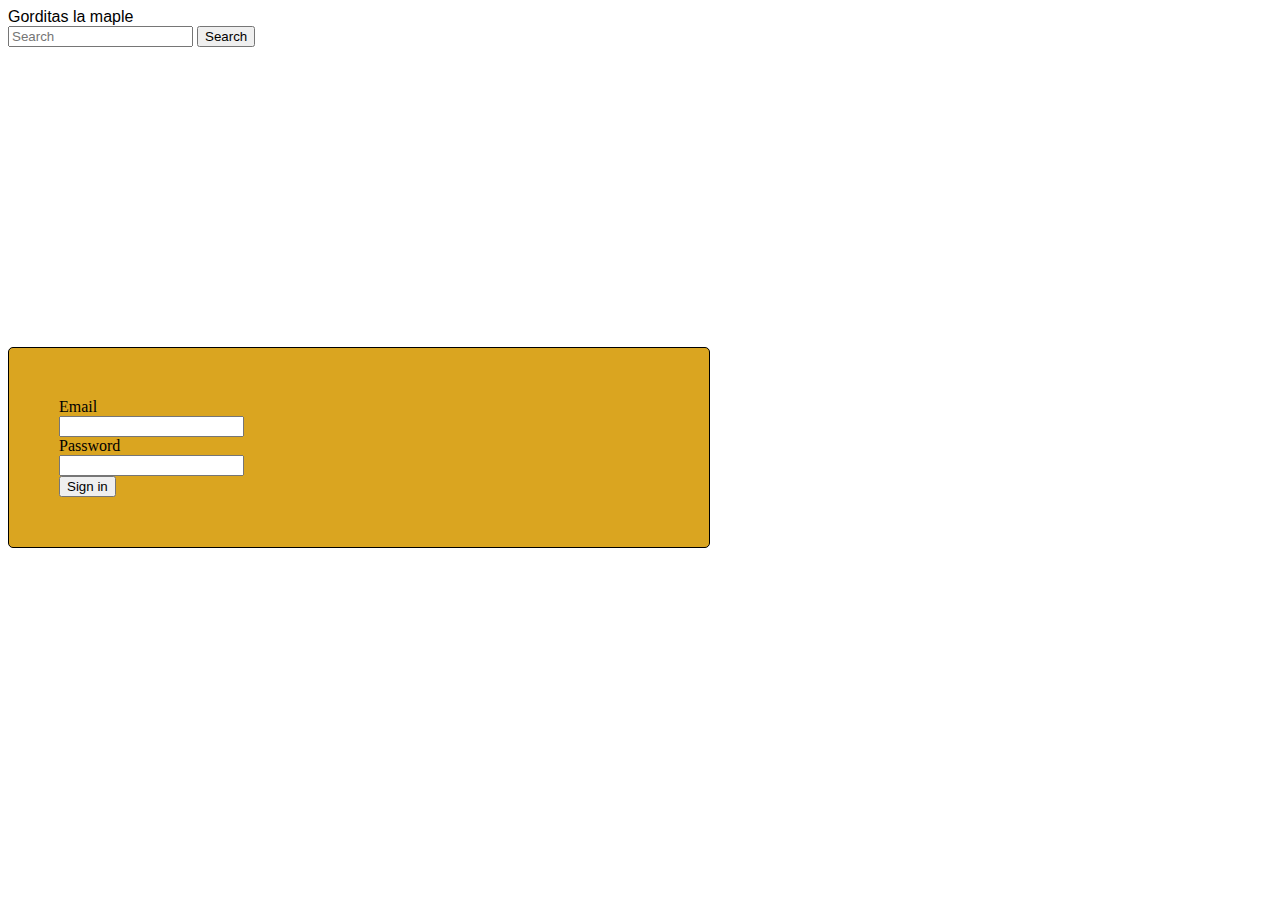
<file: HTML/practicaLocalStorage1.html>
<!DOCTYPE html>
<html lang="en">
<head>
    <meta charset="UTF-8">
    <meta name="viewport" content="width=device-width, initial-scale=1.0">
    <title>Practica local Storage 1 </title>
    <link href="https://cdn.jsdelivr.net/npm/bootstrap@5.3.1/dist/css/bootstrap.min.css" rel="stylesheet" integrity="sha384-4bw+/aepP/YC94hEpVNVgiZdgIC5+VKNBQNGCHeKRQN+PtmoHDEXuppvnDJzQIu9" crossorigin="anonymous">
<link rel="stylesheet" href="/CSS/practicaLocalStorage1.css">
</head>
<body>
    <!--barra de navegacion-->
    <nav class="navbar bg-warning">
        <div class="container-fluid">
          <a id="encabezado"class="navbar-brand">Gorditas la maple</a>
          <form class="d-flex" role="search">
            <input class="form-control me-2" type="search" placeholder="Search" aria-label="Search">
            <button class="btn btn-outline-success" type="submit">Search</button>
          </form>
        </div>
      </nav>
      <!---->
      <form class="container container-login-main align-items-center justify-content-center text-center">
        <div class="row mb-3">
          <label for="inputEmail3" class="col-sm-2 col-form-label">Email</label>
          <div class="col-sm-10">
            <input id="mailID" type="email" class="form-control" id="inputEmail3">
          </div>
        </div>
        <div class="row mb-3">
          <label for="inputPassword3" class="col-sm-2 col-form-label">Password</label>
          <div class="col-sm-10">
            <input id="passwordID" type="password" class="form-control" id="inputPassword3">
          </div>
        </div>
        <div class="d-grid col-6 mx-auto">
        <button id="acceder" type="submit" class="btn btn-primary">Sign in</button>
    </div>  
    </form>
    <!--Footer-->

    <script src="https://cdn.jsdelivr.net/npm/bootstrap@5.3.1/dist/js/bootstrap.bundle.min.js" integrity="sha384-HwwvtgBNo3bZJJLYd8oVXjrBZt8cqVSpeBNS5n7C8IVInixGAoxmnlMuBnhbgrkm" crossorigin="anonymous"></script>
    <script src="/JS/practicaLocalStorage1.js"></script>
</body>
</html>
</file>
<file: CSS/practicaLocalStorage1.css>
.container-login-main {
    background-color: goldenrod;
    width: 600px;
    border-radius: 5px;
    border: 1px solid ;
    padding: 50px;
    flex-direction: column;
    align-items: center;
    justify-content: center;
    margin-top: 300px;
}
#encabezado {
    font-family:'Trebuchet MS', 'Lucida Sans Unicode', 'Lucida Grande', 'Lucida Sans', Arial, sans-serif;
}
</file>
